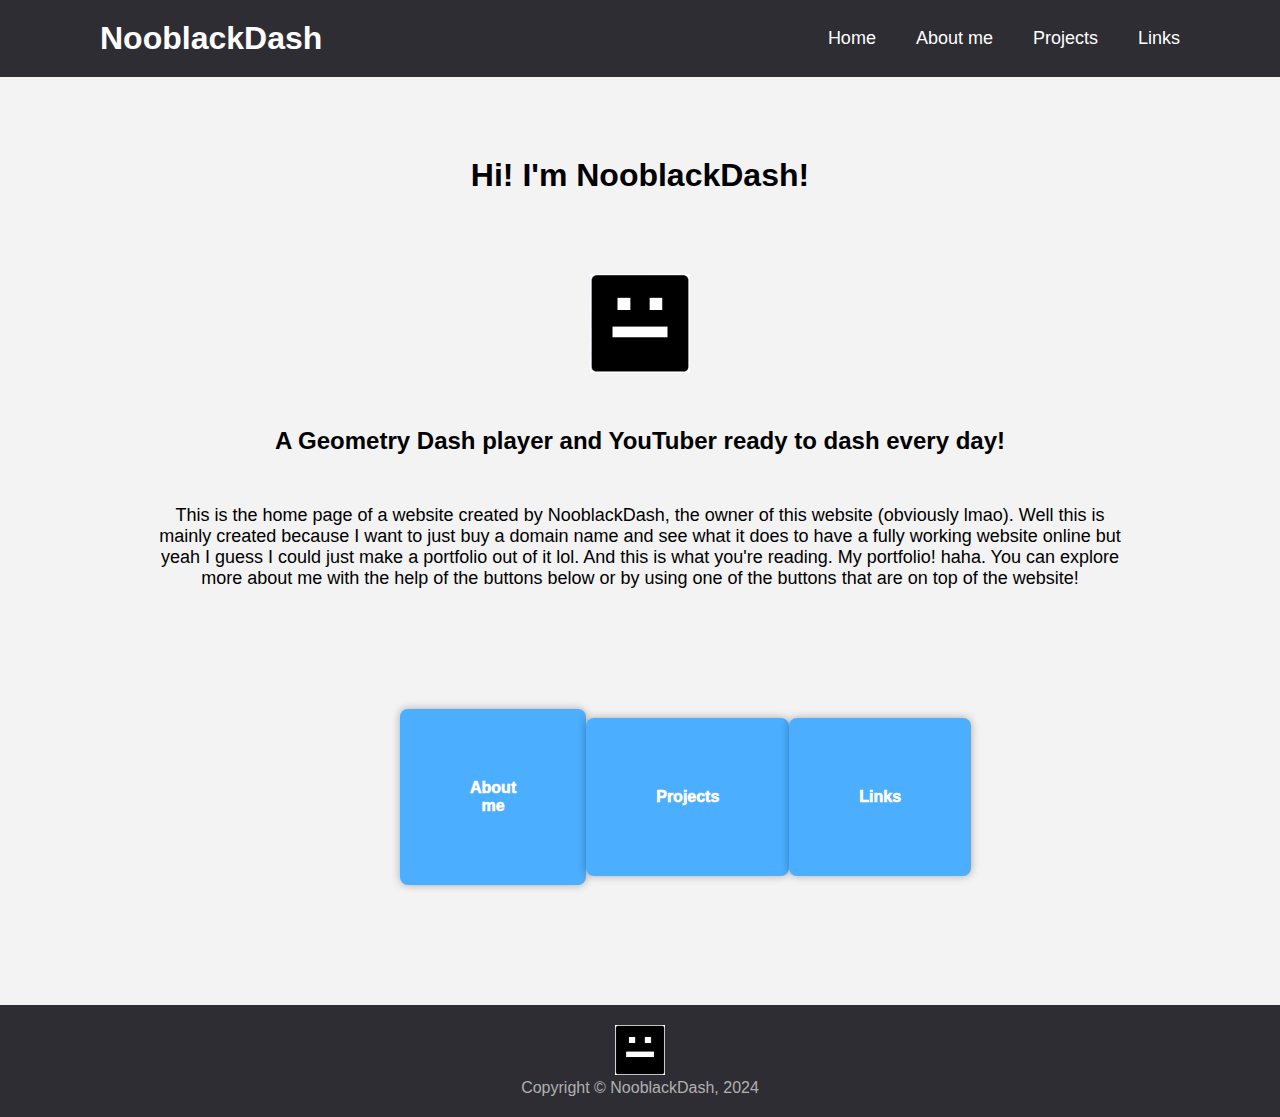
<file: index.html>
<!DOCTYPE html>
<html lang="en">
<head>
    <meta charset="UTF-8">
    <meta name="viewport" content="width=device-width, initial-scale=1.0">
    <link rel="stylesheet" type="text/css" href="css/style.css">
    <link rel="icon" href="img/cubedefault.png">
    <title>NooblackDash</title>
</head>
<body>
    <header class="header">
        <a href="#" class="logo">NooblackDash</a>
        <div class="menu-toggle" id="menu-toggle">
            &#9776; <!-- Hamburger icon -->
        </div>
        <nav class="navbar">
            <a class="active" href="index.html">Home</a>
            <a href="html/about.html">About me</a>
            <a href="html/projects.html">Projects</a>
            <a href="html/links.html">Links</a>
        </nav>
    </header>
    <center><h1>Hi! I'm NooblackDash!</h1>
        <img src="img/cubedefault.png" width="100px">
    <h2>A Geometry Dash player and YouTuber ready to dash every day!</h2></center>
    <div class="text">This is the home page of a website created by NooblackDash, the owner of this website (obviously lmao). Well this is mainly created because I want to just buy a domain name and see what it does to have a fully working website online but yeah I guess I could just make a portfolio out of it lol. And this is what you're reading. My portfolio! haha. You can explore more about me with the help of the buttons below or by using one of the buttons that are on top of the website!</div>
    <div class="buttons">
        <a href="html/about.html">About me</a>
        <a href="html/projects.html">Projects</a>
        <a href="html/links.html">Links</a>
    </div>
    <script src="js/script.js"></script>
</body>
<footer>
    <img src="img/cubedefault.png" width="50px">
    <div class="bottom">Copyright &copy;  NooblackDash, 2024</div>
</footer>
</html>
</file>
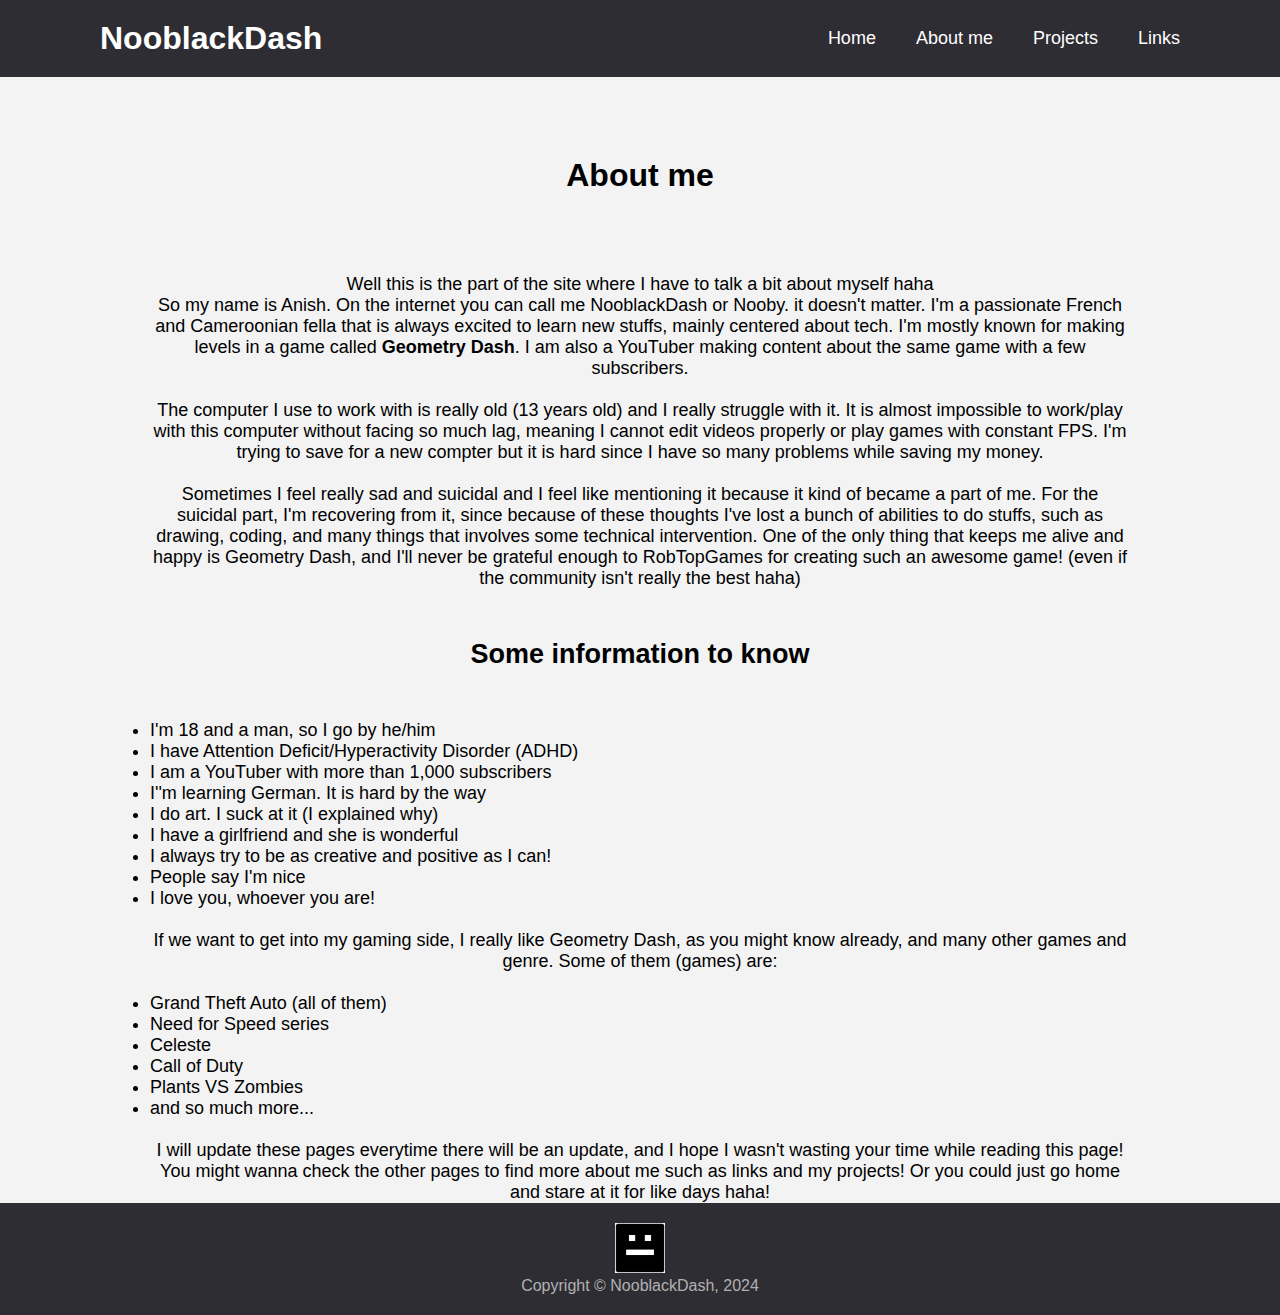
<file: html/about.html>
<!DOCTYPE html>
<html lang="en">
<head>
    <meta charset="UTF-8">
    <meta name="viewport" content="width=device-width, initial-scale=1.0">
    <link rel="stylesheet" type="text/css" href="../css/style.css">
    <link rel="icon" href="../img/cubedefault.png">
    <title>NooblackDash - About me</title>
</head>
<body>
    <header class="header">
        <a href="#" class="logo">NooblackDash</a>
        <div class="menu-toggle" id="menu-toggle">
            &#9776; <!-- Hamburger icon -->
        </div>
        <nav class="navbar">
            <a href="../index.html">Home</a>
            <a class="active" href="about.html">About me</a>
            <a href="projects.html">Projects</a>
            <a href="links.html">Links</a>
        </nav>
    </header>
    <center><h1>About me</h1></center>
    <div class="text">Well this is the part of the site where I have to talk a bit about myself haha<br>
    So my name is Anish. On the internet you can call me NooblackDash or Nooby. it doesn't matter. I'm a passionate French and Cameroonian fella that is always excited to learn new stuffs, mainly centered about tech. I'm mostly known for making levels in a game called <b>Geometry Dash</b>. I am also a YouTuber making content about the same game with a few subscribers.<br><br>
    The computer I use to work with is really old (13 years old) and I really struggle with it. It is almost impossible to work/play with this computer without facing so much lag, meaning I cannot edit videos properly or play games with constant FPS. I'm trying to save for a new compter but it is hard since I have so many problems while saving my money. <br><br>
    Sometimes I feel really sad and suicidal and I feel like mentioning it because it kind of became a part of me. For the suicidal part, I'm recovering from it, since because of these thoughts I've lost a bunch of abilities to do stuffs, such as drawing, coding, and many things that involves some technical intervention. One of the only thing that keeps me alive and happy is Geometry Dash, and I'll never be grateful enough to RobTopGames for creating such an awesome game! (even if the community isn't really the best haha)
    <h2>Some information to know</h2>
    <ul id="left">
        <li>I'm 18 and a man, so I go by he/him</li>
        <li>I have Attention Deficit/Hyperactivity Disorder (ADHD)</li>
        <li>I am a YouTuber with more than 1,000 subscribers</li>
        <li>I''m learning German. It is hard by the way</li>
        <li>I do art. I suck at it (I explained why)</li>
        <li>I have a girlfriend and she is wonderful</li>
        <li>I always try to be as creative and positive as I can!</li>
        <li>People say I'm nice</li>
        <li>I love you, whoever you are!</li>
    </ul><br>
    If we want to get into my gaming side, I really like Geometry Dash, as you might know already, and many other games and genre. Some of them (games) are: <br><br>
    <ul id="left">
        <li>Grand Theft Auto (all of them)</li>
        <li>Need for Speed series</li>
        <li>Celeste</li>
        <li>Call of Duty</li>
        <li>Plants VS Zombies</li>
        <li>and so much more...</li>
    </ul><br>
    I will update these pages everytime there will be an update, and I hope I wasn't wasting your time while reading this page! You might wanna check the other pages to find more about me such as links and my projects! Or you could just go home and stare at it for like days haha!
</div>
<script src="../js/script.js"></script>
</body>
<footer>
    <img src="../img/cubedefault.png" width="50px">
    <div class="bottom">Copyright &copy;  NooblackDash, 2024</div>
</footer>
</html>
</file>
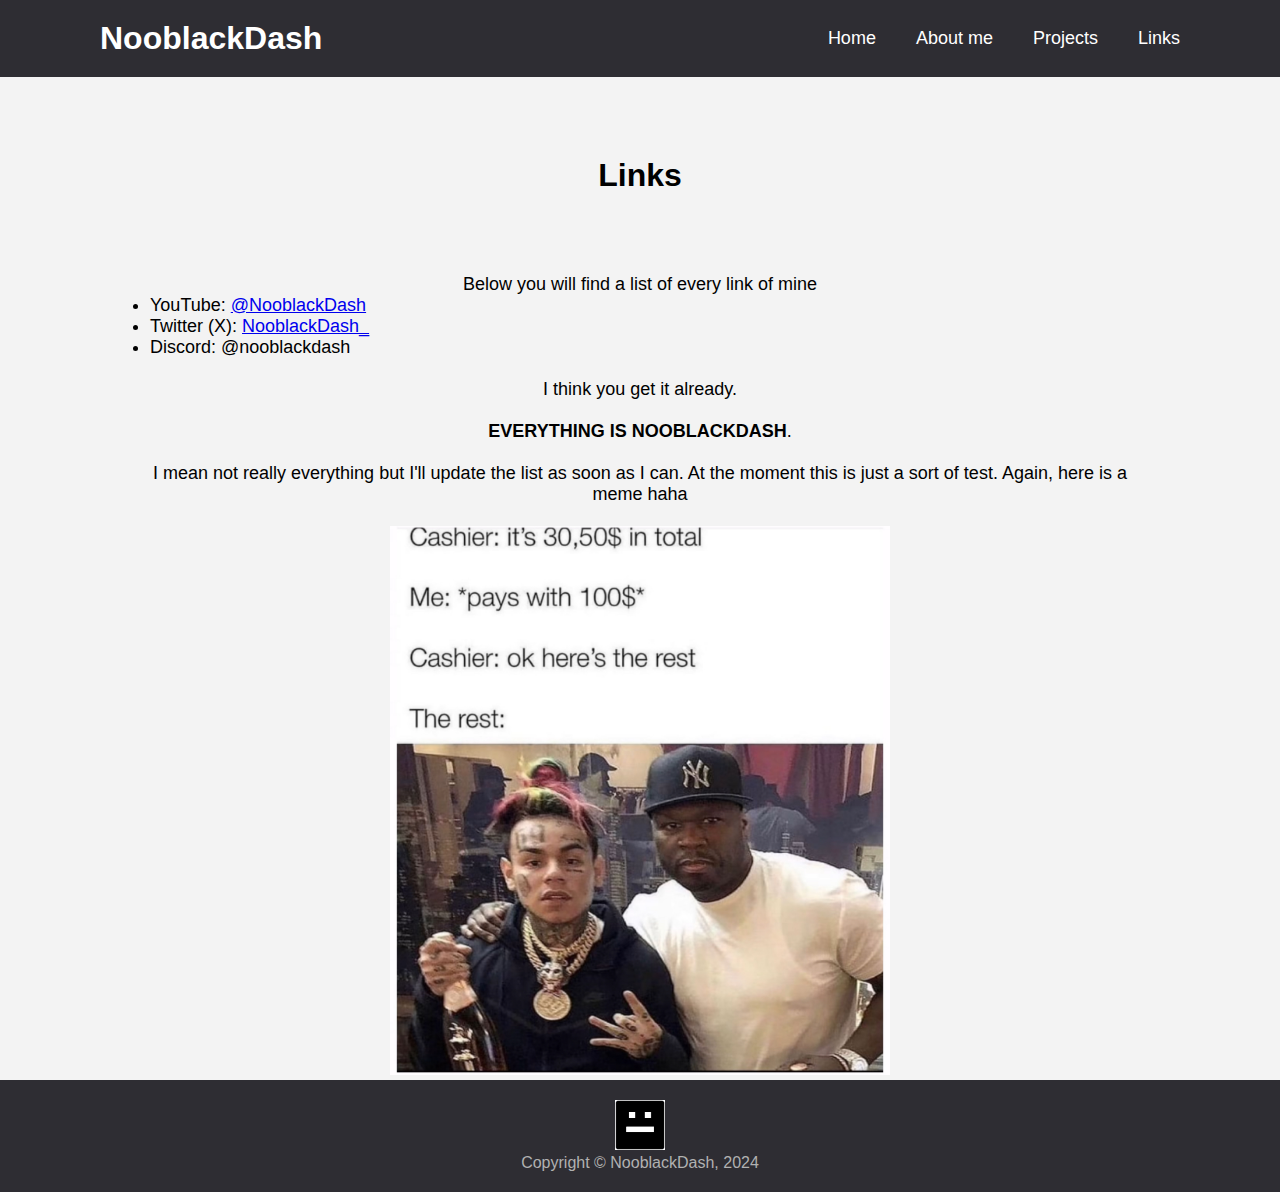
<file: html/links.html>
<!DOCTYPE html>
<html lang="en">
<head>
    <meta charset="UTF-8">
    <meta name="viewport" content="width=device-width, initial-scale=1.0">
    <link rel="stylesheet" type="text/css" href="../css/style.css">
    <link rel="icon" href="../img/cubedefault.png">
    <title>NooblackDash - Links</title>
</head>
<body>
    <header class="header">
        <a href="#" class="logo">NooblackDash</a>
        <div class="menu-toggle" id="menu-toggle">
            &#9776; <!-- Hamburger icon -->
        </div>
        <nav class="navbar">
            <a class="active" href="../index.html">Home</a>
            <a href="about.html">About me</a>
            <a href="projects.html">Projects</a>
            <a href="links.html">Links</a>
        </nav>
    </header>
    <center><h1>Links</h1></center>
    <div class="text">Below you will find a list of every link of mine
    <ul id="left">
        <li>YouTube: <a href="https://youtube.com/@nooblackdash">@NooblackDash</a></li>
        <li>Twitter (X): <a href="https://x.com/nooblackdash_">NooblackDash_</a></li>
        <li>Discord: @nooblackdash</li>
    </ul>
    <br>
    I think you get it already.<br><br>
    <b>EVERYTHING IS NOOBLACKDASH</b>.<br><br>
    I mean not really everything but I'll update the list as soon as I can. At the moment this is just a sort of test. Again, here is a meme haha <br><br>
    <img src="../img/meme2.png" width="500px"><br>
    </div>

</body>
<script src="../js/script.js"></script>
<footer>
    <img src="../img/cubedefault.png" width="50px">
    <div class="bottom">Copyright &copy; NooblackDash, 2024</div>
</footer>
</html>
</file>
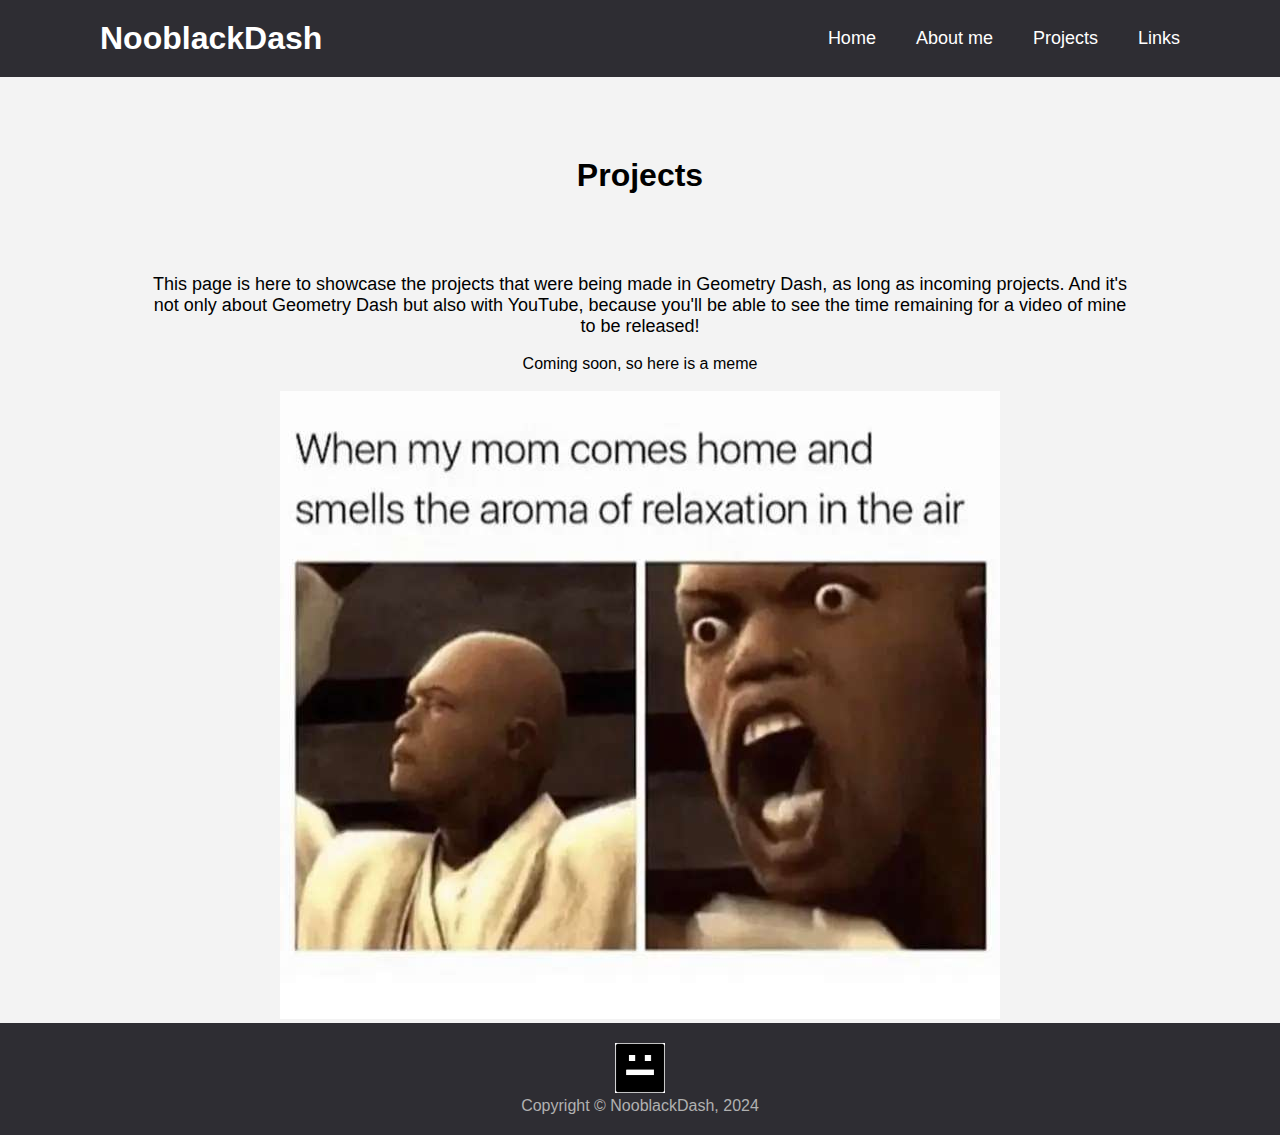
<file: html/projects.html>
<!DOCTYPE html>
<html lang="en">
<head>
    <meta charset="UTF-8">
    <meta name="viewport" content="width=device-width, initial-scale=1.0">
    <link rel="stylesheet" type="text/css" href="../css/style.css">
    <link rel="icon" href="../img/cubedefault.png">
    <title>NooblackDash - Projects</title>
</head>
<body>
    <header class="header">
        <a href="#" class="logo">NooblackDash</a>
        <div class="menu-toggle" id="menu-toggle">
            &#9776; <!-- Hamburger icon -->
        </div>
        <nav class="navbar">
            <a class="active" href="../index.html">Home</a>
            <a href="about.html">About me</a>
            <a href="projects.html">Projects</a>
            <a href="links.html">Links</a>
        </nav>
    </header>
    <center><h1>Projects</h1></center>
    <div class="text">
        This page is here to showcase the projects that were being made in Geometry Dash, as long as incoming projects. And it's not only about Geometry Dash but also with YouTube, because you'll be able to see the time remaining for a video of mine to be released!
    </div>
    <br>
    <center>Coming soon, so here is a meme<br><br>
    <img class="meme" src="../img/meme.jpg"></center>
    <script src="../js/script.js"></script>
</body>
<footer>
    <img src="../img/cubedefault.png" width="50px">
    <div class="bottom">Copyright &copy;  NooblackDash, 2024</div>
</footer>
</html>
</file>
<file: css/style.css>
@font-face {
    font-family: Coco-Gothic-Light-trial;
    src: url(fonts/Coco-Gothic-Light-trial.ttf);
}
* {
    margin: 0;
    padding: 0;
    box-sizing: border-box;
    font-family: 'Lucida Sans', 'Lucida Sans Regular', 'Lucida Grande', 'Lucida Sans Unicode', Geneva, Verdana, sans-serif;
}

body {
    min-height: 100vh;
    background-color: #f3f3f3;
}

.header {
    position: relative;
    top: 0;
    left: 0;
    width: 100%;
    padding: 20px 100px;
    background: rgb(46, 45, 51);
    display: flex;
    justify-content: space-between;
    align-items: center;
    z-index: 100;
}

.logo {
    font-size: 32px;
    color: white;
    text-decoration: none;
    font-weight: 700;
}

.menu-toggle {
    display: none; /* Hide by default */
    font-size: 24px;
    color: white;
    cursor: pointer;
}

.navbar {
    display: flex;
}
.navbar a {
    position: relative;
    font-size: 18px;
    color: white;
    font-weight: 500;
    text-decoration: none;
    margin-left: 40px;
}

.navbar a::before {
    content: '';
    position: absolute;
    top: 100%;
    left: 0;
    width: 0;
    height: 2px;
    background: white;
    transition: .5s;
}

.navbar a:hover::before {
    width: 100%;
}



h1 {
    padding: 80px;
}
h2 {
    padding: 50px;
}

.text {
    margin-left: 150px;
    margin-right: 150px;
    text-align: center;
    font-size: 18px;
}

.buttons {
    align-items: center;
    justify-content: space-between;
    text-align: center;
    margin: 100px;
    padding: 20px 300px;
    display: flex;
}
.buttons a {
    background-color: rgb(75, 174, 255);
    color: #fff;
    font-weight: 1000;
    text-decoration: none;
    border-radius: 8px;
    box-shadow: 0 0 8px rgba(0, 0, 0, 0.3);
    box-sizing: content-box;
    padding: 70px;
    transition-duration: 0.5s;
}
.buttons a:hover {
    background-color: rgb(142, 204, 255)
}
#left {
    text-align: left;
}

footer {
    padding: 20px;
    color: #b1b1b1;
    text-align: center;
    background: rgb(46, 45, 51);
}
@media (max-width: 768px) {
    .header {
        padding: 20px 10px;
        flex-direction: row;
        align-items: center;
    }

    .menu-toggle {
        display: block;
        margin-left: auto;
    }

    .logo {
        flex-grow: 1;
    }

    .navbar {
        display: none;
        flex-direction: column;
        width: 100%;
        position: absolute;
        top: 60px;
        left: 0;
        background: rgb(46, 45, 51);
    }

    .navbar.active {
        display: flex;
    }

    .navbar a {
        margin: 10px 12px;
    }
    .text {
        margin-left: auto;
        margin-right: auto;
    }
    .buttons {
        margin: 8px;
        padding: 0;
        align-items: center;
        justify-content: center;
    }
    .buttons a {
        padding: 8px;

    }
    ul#left {
        margin-left: 40px;
    }
    .meme {
        width: 500px;
    }

}
</file>
